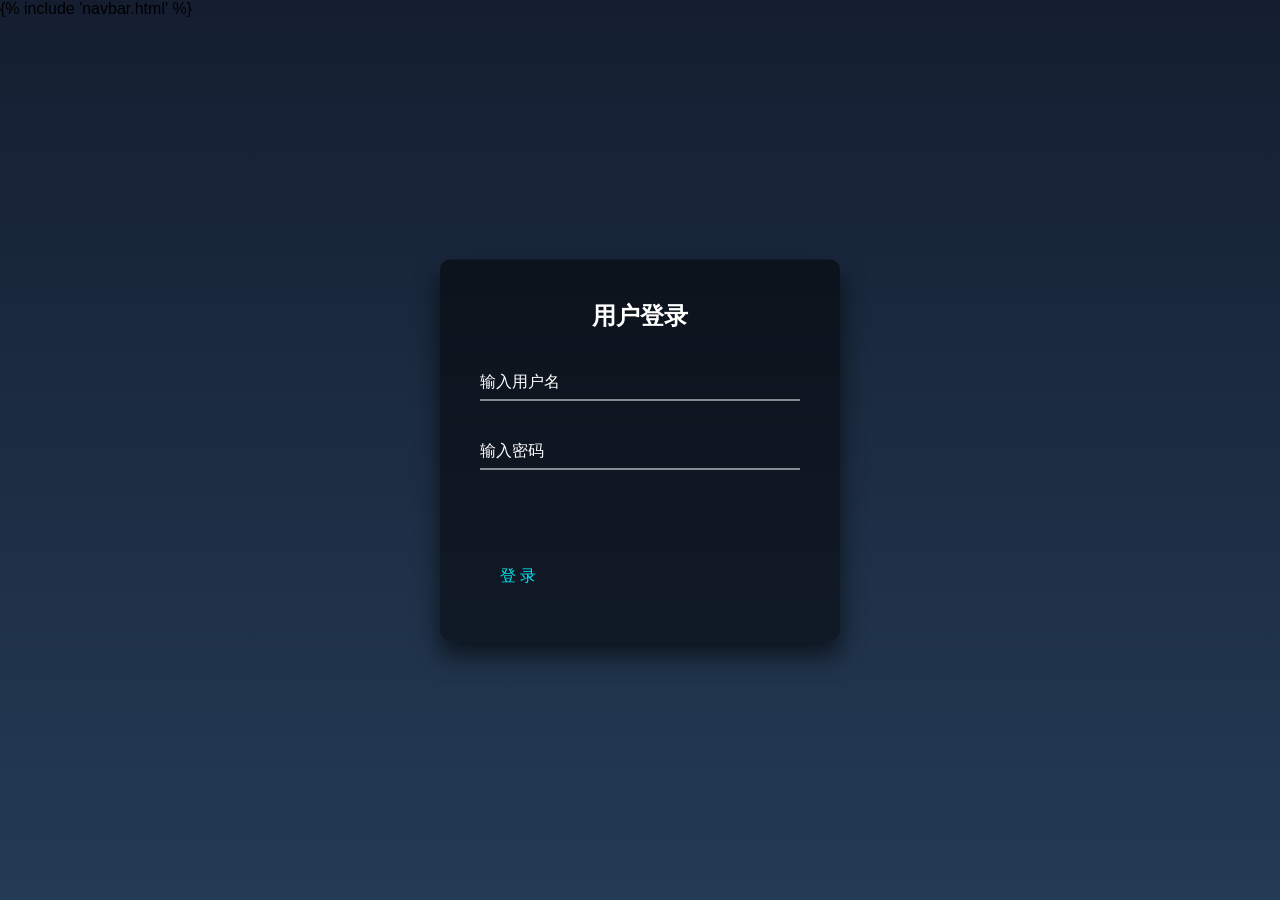
<file: templates/login.html>
<!DOCTYPE html>
{% include 'navbar.html' %}
<html lang="zh">
<head>
  <meta charset="UTF-8">
  <meta name="viewport" content="width=device-width, initial-scale=1.0">
  <title>用户登录</title>
  <style>
    html {
      height: 100%;
    }
    body {
      margin: 0;
      padding: 0;
      font-family: sans-serif;
      background: linear-gradient(#141e30, #243b55);
    }
    /* 登录框整体入场动画：从上方偏高位置淡入并缩放 */
    @keyframes loginContainerAnim {
      from {
        opacity: 0;
        transform: translate(-50%, -60%) scale(0.8);
      }
      to {
        opacity: 1;
        transform: translate(-50%, -50%) scale(1);
      }
    }
    .my-login-box {
      position: absolute;
      top: 50%;
      left: 50%;
      width: 400px;
      padding: 40px;
      transform: translate(-50%, -50%);
      background: rgba(0, 0, 0, 0.5);
      box-sizing: border-box;
      box-shadow: 0 15px 25px rgba(0, 0, 0, 0.6);
      border-radius: 10px;
      animation: loginContainerAnim 1s ease-out forwards;
    }
    .my-login-box h2 {
      margin: 0 0 30px;
      padding: 0;
      color: #fff;
      text-align: center;
    }
    .my-login-box .user-box {
      position: relative;
    }
    .my-login-box .user-box input {
      width: 100%;
      padding: 10px 0;
      font-size: 16px;
      color: #fff;
      margin-bottom: 30px;
      border: none;
      border-bottom: 1px solid #fff;
      outline: none;
      background: transparent;
    }
    .my-login-box .user-box label {
      position: absolute;
      top: 0;
      left: 0;
      padding: 10px 0;
      font-size: 16px;
      color: #fff;
      pointer-events: none;
      transition: 0.5s;
    }
    .my-login-box .user-box input:focus ~ label,
    .my-login-box .user-box input:valid ~ label {
      top: -30px;
      left: 0;
      color: #03e9f4;
      font-size: 12px;
    }
    .my-login-box form a {
      position: relative;
      display: inline-block;
      padding: 10px 20px;
      color: #03e9f4;
      font-size: 16px;
      text-decoration: none;
      text-transform: uppercase;
      overflow: hidden;
      transition: 0.5s;
      margin-top: 40px;
      letter-spacing: 4px;
    }
    .my-login-box a:hover {
      background: #03e9f4;
      color: #fff;
      border-radius: 5px;
      box-shadow: 0 0 5px #03e9f4, 0 0 25px #03e9f4, 0 0 50px #03e9f4, 0 0 100px #03e9f4;
    }
    .my-login-box a span {
      position: absolute;
      display: block;
    }
    .my-login-box a span:nth-child(1) {
      top: 0;
      left: -100%;
      width: 100%;
      height: 2px;
      background: linear-gradient(90deg, transparent, #03e9f4);
      animation: btn-anim1 1s linear infinite;
    }
    @keyframes btn-anim1 {
      0% {
        left: -100%;
      }
      50%, 100% {
        left: 100%;
      }
    }
    .my-login-box a span:nth-child(2) {
      top: -100%;
      right: 0;
      width: 2px;
      height: 100%;
      background: linear-gradient(180deg, transparent, #03e9f4);
      animation: btn-anim2 1s linear infinite;
      animation-delay: 0.25s;
    }
    @keyframes btn-anim2 {
      0% {
        top: -100%;
      }
      50%, 100% {
        top: 100%;
      }
    }
    .my-login-box a span:nth-child(3) {
      bottom: 0;
      right: -100%;
      width: 100%;
      height: 2px;
      background: linear-gradient(270deg, transparent, #03e9f4);
      animation: btn-anim3 1s linear infinite;
      animation-delay: 0.5s;
    }
    @keyframes btn-anim3 {
      0% {
        right: -100%;
      }
      50%, 100% {
        right: 100%;
      }
    }
    .my-login-box a span:nth-child(4) {
      bottom: -100%;
      left: 0;
      width: 2px;
      height: 100%;
      background: linear-gradient(360deg, transparent, #03e9f4);
      animation: btn-anim4 1s linear infinite;
      animation-delay: 0.75s;
    }
    @keyframes btn-anim4 {
      0% {
        bottom: -100%;
      }
      50%, 100% {
        bottom: 100%;
      }
    }
  </style>
</head>
<body>
    <div class="my-login-box">
        <h2>用户登录</h2>
        <div class="user-box">
            <input type="text" id="username" required>
            <label for="username">输入用户名</label>
        </div>
        <div class="user-box">
            <input type="password" id="password" required>
            <label for="password">输入密码</label>
        </div>
        <p id="result" style="text-align: center;"></p>
        <form onsubmit="event.preventDefault(); login();">
            <a href="javascript:void(0)" onclick="login()">
                登录
                <span></span>
                <span></span>
                <span></span>
                <span></span>
            </a>
        </form>
    </div>
    <script>
        async function login() {
            const username = document.getElementById("username").value.trim();
            const password = document.getElementById("password").value.trim();

            if (!username || !password) {
                document.getElementById("result").innerText = "❌ 请填写用户名和密码！";
                return;
            }

            const response = await fetch("/login_api", {
                method: "POST",
                headers: { "Content-Type": "application/json" },
                body: JSON.stringify({ username, password })
            });

            const data = await response.json();
            document.getElementById("result").innerText = data.message;

            if (response.status === 200) {
                setTimeout(() => { window.location.href = "/search"; }, 2000);
            }
        }
    </script>
</body>
</html>
</file>
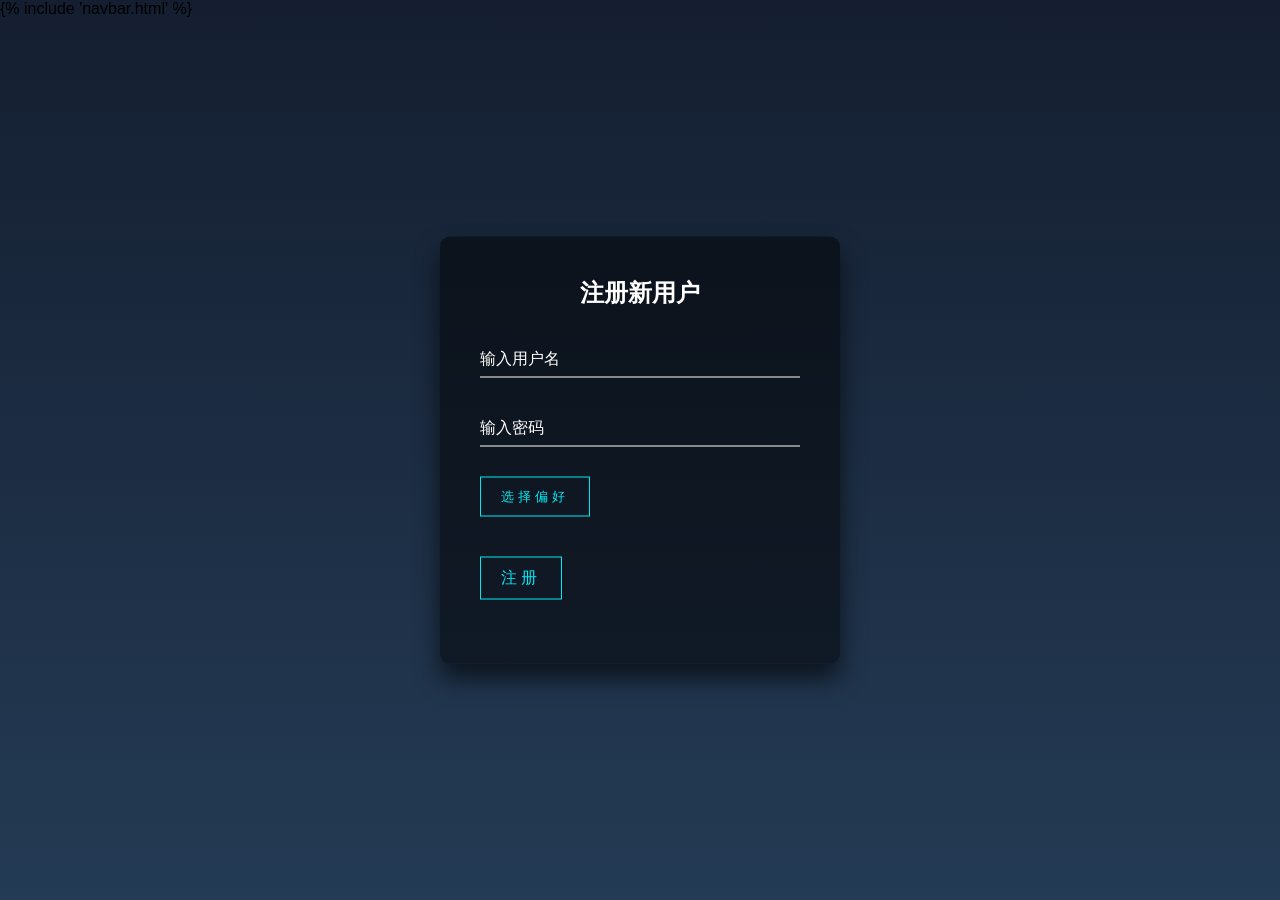
<file: templates/register.html>
<!DOCTYPE html>
{% include 'navbar.html' %}
<html lang="zh">
<head>
  <meta charset="UTF-8">
  <meta name="viewport" content="width=device-width, initial-scale=1.0">
  <title>用户注册</title>
  <style>
    html {
      height: 100%;
    }
    body {
      margin: 0;
      padding: 0;
      font-family: sans-serif;
      background: linear-gradient(#141e30, #243b55);
    }
    /* 注册框入场动画：从上方稍偏位置飞入并缩放 */
    @keyframes registerContainerAnim {
      from {
        opacity: 0;
        transform: translate(-50%, -60%) scale(0.8);
      }
      to {
        opacity: 1;
        transform: translate(-50%, -50%) scale(1);
      }
    }
    /* Modal 弹窗动画：淡入并缩放 */
    @keyframes modalFadeIn {
      from {
        opacity: 0;
        transform: scale(0.9);
      }
      to {
        opacity: 1;
        transform: scale(1);
      }
    }
    .my-login-box {
      position: absolute;
      top: 50%;
      left: 50%;
      width: 400px;
      padding: 40px;
      transform: translate(-50%, -50%);
      background: rgba(0, 0, 0, 0.5);
      box-sizing: border-box;
      box-shadow: 0 15px 25px rgba(0, 0, 0, 0.6);
      border-radius: 10px;
      color: #fff;
      animation: registerContainerAnim 1s ease-out forwards;
    }
    .my-login-box h2 {
      margin: 0 0 30px;
      padding: 0;
      text-align: center;
    }
    .user-box {
      position: relative;
      margin-bottom: 30px;
    }
    .user-box input {
      width: 100%;
      padding: 10px 0;
      font-size: 16px;
      color: #fff;
      border: none;
      border-bottom: 1px solid #fff;
      background: transparent;
      outline: none;
    }
    .user-box label {
      position: absolute;
      top: 0;
      left: 0;
      padding: 10px 0;
      font-size: 16px;
      color: #fff;
      pointer-events: none;
      transition: 0.5s;
    }
    .user-box input:focus ~ label,
    .user-box input:valid ~ label {
      top: -30px;
      left: 0;
      color: #03e9f4;
      font-size: 12px;
    }
    button,
    .my-login-box form a {
      background: none;
      border: 1px solid #03e9f4;
      color: #03e9f4;
      padding: 10px 20px;
      cursor: pointer;
      text-decoration: none;
      text-transform: uppercase;
      letter-spacing: 4px;
      transition: 0.5s;
      display: inline-block;
      margin-bottom: 20px;
      position: relative;
      overflow: hidden;
    }
    button:hover,
    .my-login-box form a:hover {
      background: #03e9f4;
      color: #fff;
      border-radius: 5px;
      box-shadow: 0 0 5px #03e9f4, 0 0 25px #03e9f4, 0 0 50px #03e9f4, 0 0 100px #03e9f4;
    }
    /* 跑马灯效果 */
    .my-login-box form a span {
      position: absolute;
      display: block;
    }
    .my-login-box form a span:nth-child(1) {
      top: 0;
      left: -100%;
      width: 100%;
      height: 2px;
      background: linear-gradient(90deg, transparent, #03e9f4);
      animation: btn-anim1 1s linear infinite;
    }
    @keyframes btn-anim1 {
      0% { left: -100%; }
      50%, 100% { left: 100%; }
    }
    .my-login-box form a span:nth-child(2) {
      top: -100%;
      right: 0;
      width: 2px;
      height: 100%;
      background: linear-gradient(180deg, transparent, #03e9f4);
      animation: btn-anim2 1s linear infinite;
      animation-delay: 0.25s;
    }
    @keyframes btn-anim2 {
      0% { top: -100%; }
      50%, 100% { top: 100%; }
    }
    .my-login-box form a span:nth-child(3) {
      bottom: 0;
      right: -100%;
      width: 100%;
      height: 2px;
      background: linear-gradient(270deg, transparent, #03e9f4);
      animation: btn-anim3 1s linear infinite;
      animation-delay: 0.5s;
    }
    @keyframes btn-anim3 {
      0% { right: -100%; }
      50%, 100% { right: 100%; }
    }
    .my-login-box form a span:nth-child(4) {
      bottom: -100%;
      left: 0;
      width: 2px;
      height: 100%;
      background: linear-gradient(360deg, transparent, #03e9f4);
      animation: btn-anim4 1s linear infinite;
      animation-delay: 0.75s;
    }
    @keyframes btn-anim4 {
      0% { bottom: -100%; }
      50%, 100% { bottom: 100%; }
    }
    /* 显示已选偏好 */
    #selectedPreferences {
      text-align: center;
      color: #03e9f4;
      margin-bottom: 20px;
    }
    /* Modal 弹窗样式 */
    .modal {
      display: none;
      position: fixed;
      z-index: 1000;
      left: 0;
      top: 0;
      width: 100%;
      height: 100%;
      overflow: auto;
      background-color: rgba(0, 0, 0, 0.7);
    }
    .modal-content {
      background-color: #141e30;
      margin: 5% auto;
      padding: 20px;
      border: 1px solid #03e9f4;
      width: 90%;
      max-width: 600px;
      border-radius: 10px;
      color: #fff;
      animation: modalFadeIn 0.5s ease-out forwards;
    }
    .modal-header {
      text-align: center;
      margin-bottom: 20px;
    }
    .modal-header h3 {
      margin: 0;
    }
    .bubble-container {
      display: flex;
      flex-wrap: wrap;
      justify-content: center;
      gap: 15px;
      margin-bottom: 20px;
    }
    .bubble {
      width: 80px;
      height: 80px;
      border: 2px solid #03e9f4;
      border-radius: 50%;
      display: flex;
      align-items: center;
      justify-content: center;
      cursor: pointer;
      position: relative;
      font-size: 14px;
      transition: background 0.3s;
      user-select: none;
    }
    .bubble.selected {
      background-color: #03e9f4;
      color: #141e30;
    }
    .bubble .checkmark {
      display: none;
      position: absolute;
      top: 5px;
      right: 5px;
      font-size: 18px;
      color: #141e30;
    }
    .bubble.selected .checkmark {
      display: block;
    }
    /* 新增偏好输入区域 */
    .new-preference-input {
      display: flex;
      justify-content: center;
      gap: 10px;
      margin-bottom: 20px;
    }
    .new-preference-input input {
      padding: 8px;
      font-size: 14px;
      border: 1px solid #03e9f4;
      border-radius: 5px;
      background: transparent;
      color: #fff;
      outline: none;
    }
    .new-preference-input button {
      padding: 8px 12px;
      border: none;
      background: #03e9f4;
      color: #141e30;
      border-radius: 5px;
      cursor: pointer;
      font-size: 14px;
    }
    .modal-footer {
      text-align: center;
      margin-top: 20px;
    }
    .modal-footer button {
      padding: 10px 20px;
      border: none;
      background: #03e9f4;
      color: #141e30;
      border-radius: 5px;
      cursor: pointer;
      font-size: 16px;
    }
    /* Modal 动画关键帧 */
    @keyframes modalFadeIn {
      from { opacity: 0; transform: scale(0.9); }
      to { opacity: 1; transform: scale(1); }
    }
  </style>
</head>
<body>
  <div class="my-login-box">
    <h2>注册新用户</h2>
    <div class="user-box">
      <input type="text" id="username" required>
      <label for="username">输入用户名</label>
    </div>
    <div class="user-box">
      <input type="password" id="password" required>
      <label for="password">输入密码</label>
    </div>
    <!-- 按钮点击后弹出偏好选择弹窗 -->
    <button onclick="openModal()">选择偏好</button>
    <!-- 显示已选择的偏好 -->
    <p id="selectedPreferences"></p>
    <p id="result" style="text-align: center; color: #03e9f4;"></p>
    <form onsubmit="event.preventDefault(); register();">
      <a href="javascript:void(0)" onclick="register()">
        注册
        <span></span>
        <span></span>
        <span></span>
        <span></span>
      </a>
    </form>
  </div>

  <!-- 偏好选择弹窗 -->
  <div id="preferenceModal" class="modal">
    <div class="modal-content">
      <div class="modal-header">
        <h3>选择你的偏好</h3>
      </div>
      <div class="bubble-container" id="bubbleContainer">
        <!-- 预设偏好气泡 -->
        <div class="bubble" data-value="历史" onclick="toggleBubble(this)">
          历史
          <span class="checkmark">✔</span>
        </div>
        <div class="bubble" data-value="文化" onclick="toggleBubble(this)">
          文化
          <span class="checkmark">✔</span>
        </div>
        <div class="bubble" data-value="美食" onclick="toggleBubble(this)">
          美食
          <span class="checkmark">✔</span>
        </div>
        <div class="bubble" data-value="自然" onclick="toggleBubble(this)">
          自然
          <span class="checkmark">✔</span>
        </div>
      </div>
      <!-- 新增偏好输入区域 -->
      <div class="new-preference-input">
        <input type="text" id="newPreferenceModal" placeholder="添加新偏好">
        <button type="button" onclick="addNewPreference()">添加偏好</button>
      </div>
      <div class="modal-footer">
        <button onclick="savePreferences()">确认选择</button>
      </div>
    </div>
  </div>

  <script>
    // 用于存储用户选择的偏好
    let selectedPreferencesArray = [];

    function openModal() {
      document.getElementById('preferenceModal').style.display = 'block';
    }

    function closeModal() {
      document.getElementById('preferenceModal').style.display = 'none';
    }

    // 切换气泡的选择状态，并更新选择列表
    function toggleBubble(element) {
      const value = element.getAttribute('data-value');
      if (element.classList.contains('selected')) {
        element.classList.remove('selected');
        selectedPreferencesArray = selectedPreferencesArray.filter(item => item !== value);
      } else {
        element.classList.add('selected');
        selectedPreferencesArray.push(value);
      }
    }

    // 新增偏好：在弹窗中添加新的气泡
    function addNewPreference() {
      const input = document.getElementById('newPreferenceModal');
      const newPref = input.value.trim();
      if (!newPref) return;
      // 检查是否已存在同名气泡
      const existingBubbles = document.querySelectorAll('.bubble');
      for (const bubble of existingBubbles) {
        if (bubble.getAttribute('data-value') === newPref) {
          // 如果已经存在则自动选择
          if (!bubble.classList.contains('selected')) {
            toggleBubble(bubble);
          }
          input.value = '';
          return;
        }
      }
      // 创建新的气泡
      const bubbleContainer = document.getElementById('bubbleContainer');
      const newBubble = document.createElement('div');
      newBubble.className = 'bubble selected';
      newBubble.setAttribute('data-value', newPref);
      newBubble.setAttribute('onclick', 'toggleBubble(this)');
      newBubble.innerHTML = `${newPref}<span class="checkmark">✔</span>`;
      bubbleContainer.appendChild(newBubble);
      selectedPreferencesArray.push(newPref);
      input.value = '';
    }

    // 保存偏好设置并更新主页面显示
    function savePreferences() {
      document.getElementById('selectedPreferences').innerText = "已选择: " + selectedPreferencesArray.join(', ');
      closeModal();
    }

    // 注册表单提交处理函数
    async function register() {
      const username = document.getElementById("username").value.trim();
      const password = document.getElementById("password").value.trim();

      if (!username || !password || selectedPreferencesArray.length === 0) {
        document.getElementById("result").innerText = "❌ 请填写所有字段并选择至少一个偏好！";
        return;
      }

      const response = await fetch("/register_api", {
        method: "POST",
        headers: { "Content-Type": "application/json" },
        body: JSON.stringify({ username, password, preferences: selectedPreferencesArray })
      });

      const data = await response.json();
      document.getElementById("result").innerText = data.message;

      if (response.status === 201) {
        setTimeout(() => { window.location.href = "/login"; }, 2000);
      }
    }
  </script>
</body>
</html>
</file>
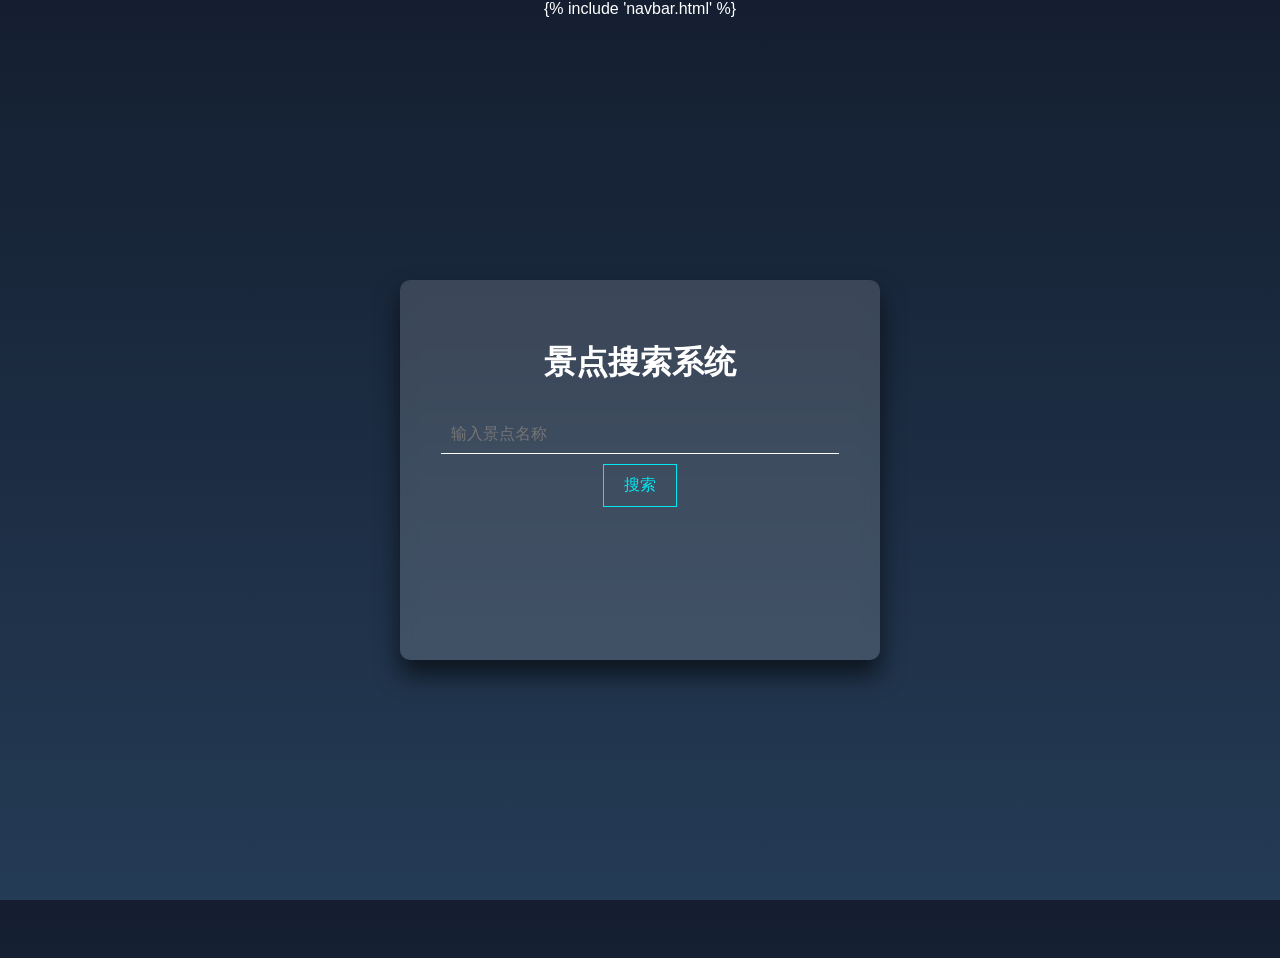
<file: templates/search.html>
<!DOCTYPE html>
{% include 'navbar.html' %}
<html lang="zh">
<head>
  <meta charset="UTF-8">
  <meta name="viewport" content="width=device-width, initial-scale=1.0">
  <title>景点搜索</title>
  <style>
    html, body {
      height: 100%;
      margin: 0;
      padding: 0;
      font-family: Arial, sans-serif;
      background: linear-gradient(#141e30, #243b55);
      color: #fff;
      text-align: center;
    }
    /* 外部容器，使页面内容进入文档流，允许滚动 */
    .page-wrapper {
      min-height: 100%;
      padding-bottom: 40px; /* 给底部留空 */
    }
    /* 搜索栏容器 */
    .search-container {
      width: 400px;
      padding: 40px;
      transition: all 0.5s ease;
      background: rgba(255, 255, 255, 0.15);
      box-shadow: 0 15px 25px rgba(0, 0, 0, 0.6);
      border-radius: 10px;
      backdrop-filter: blur(8px);
      -webkit-backdrop-filter: blur(8px);
      margin: 20px auto;
      animation: fadeIn 1s ease-out forwards;
    }
    /* 初始状态：绝对居中 */
    .centered {
      position: absolute;
      top: 50%;
      left: 50%;
      transform: translate(-50%, -50%);
      height: 300px;
    }
    /* 搜索结果出现后：普通布局 */
    .moved {
      position: static;
      transform: none;
      margin: 20px auto;
      height: auto;
    }
    .search-container h1 {
      margin-bottom: 20px;
    }
    .search-container input {
      width: calc(100% - 22px);
      padding: 10px;
      font-size: 16px;
      border: none;
      border-bottom: 1px solid #fff;
      background: transparent;
      color: #fff;
      margin: 10px 0;
    }
    /* 搜索按钮带跑马灯效果 */
    #search-btn {
      position: relative;
      padding: 10px 20px;
      font-size: 16px;
      border: 1px solid #03e9f4;
      background: transparent;
      color: #03e9f4;
      cursor: pointer;
      transition: 0.3s;
      overflow: hidden;
    }
    #search-btn:hover {
      background: #03e9f4;
      color: #fff;
    }
    #search-btn span {
      position: absolute;
      display: block;
    }
    #search-btn span:nth-child(1) {
      top: 0;
      left: -100%;
      width: 100%;
      height: 2px;
      background: linear-gradient(90deg, transparent, #03e9f4);
      animation: btn-anim1 1s linear infinite;
    }
    @keyframes btn-anim1 {
      0% { left: -100%; }
      50%, 100% { left: 100%; }
    }
    #search-btn span:nth-child(2) {
      top: -100%;
      right: 0;
      width: 2px;
      height: 100%;
      background: linear-gradient(180deg, transparent, #03e9f4);
      animation: btn-anim2 1s linear infinite;
      animation-delay: 0.25s;
    }
    @keyframes btn-anim2 {
      0% { top: -100%; }
      50%, 100% { top: 100%; }
    }
    #search-btn span:nth-child(3) {
      bottom: 0;
      right: -100%;
      width: 100%;
      height: 2px;
      background: linear-gradient(270deg, transparent, #03e9f4);
      animation: btn-anim3 1s linear infinite;
      animation-delay: 0.5s;
    }
    @keyframes btn-anim3 {
      0% { right: -100%; }
      50%, 100% { right: 100%; }
    }
    #search-btn span:nth-child(4) {
      bottom: -100%;
      left: 0;
      width: 2px;
      height: 100%;
      background: linear-gradient(360deg, transparent, #03e9f4);
      animation: btn-anim4 1s linear infinite;
      animation-delay: 0.75s;
    }
    @keyframes btn-anim4 {
      0% { bottom: -100%; }
      50%, 100% { bottom: 100%; }
    }
    /* 搜索结果区域 */
    .results-container, .recommendations {
      margin: 20px auto;
      width: 60%;
      text-align: left;
      /* 淡入向上动画 */
      animation: fadeInUp 0.5s ease-out forwards;
    }
    .results-container h2, .recommendations h2 {
      margin-bottom: 15px;
    }
    /* 景点卡片 */
    .spot-card {
      display: flex;
      align-items: center;
      background: rgba(255, 255, 255, 0.1);
      padding: 15px;
      border-radius: 8px;
      box-shadow: 0 0 10px rgba(0, 0, 0, 0.1);
      margin-bottom: 10px;
      cursor: pointer;
      transition: background 0.3s;
      animation: fadeInUp 0.5s ease-out forwards;
    }
    .spot-card:hover {
      background: rgba(255, 255, 255, 0.2);
    }
    .spot-card img {
      width: 100px;
      height: 80px;
      border-radius: 5px;
      margin-right: 15px;
    }
    .spot-info {
      flex: 1;
    }
    .spot-name {
      font-size: 18px;
      font-weight: bold;
      color: #03e9f4;
    }
    .spot-score {
      font-size: 14px;
      color: #FF5733;
    }
    /* 链接样式 */
    a.spot-link {
      text-decoration: none;
      color: inherit;
    }
    /* 初始时隐藏个性化推荐区域 */
    .recommendations {
      display: none;
    }
    /* 淡入向上动画关键帧 */
    @keyframes fadeInUp {
      from {
        opacity: 0;
        transform: translateY(20px);
      }
      to {
        opacity: 1;
        transform: translateY(0);
      }
    }
  </style>
</head>
<body>
  <div class="page-wrapper">
    <!-- 搜索栏容器 -->
    <div id="search-container" class="search-container centered">
      <h1>景点搜索系统</h1>
      <input type="text" id="poiName" placeholder="输入景点名称">
      <button id="search-btn" onclick="searchSpot()">搜索
        <span></span>
        <span></span>
        <span></span>
        <span></span>
      </button>
    </div>

    <!-- 搜索结果区域 -->
    <div class="results-container" id="search-result" style="display: none;">
      <h2>🔍 搜索结果</h2>
      <div id="search-output"></div>
    </div>

    <!-- 个性化推荐区域 -->
    <div class="recommendations" id="recommendations">
      <h2>🌟 你的个性化推荐</h2>
      <div id="recommendation-output"></div>
    </div>
  </div>

  <script>
    // 解析 URL 查询参数
    function getQueryParams() {
      const params = {};
      const queryString = window.location.search.slice(1);
      queryString.split('&').forEach(pair => {
        const [key, value] = pair.split('=');
        if (key) {
          params[decodeURIComponent(key)] = decodeURIComponent(value || '');
        }
      });
      return params;
    }

    async function searchSpot() {
      const user_id = "UserA";  // 假设已登录用户
      const poiName = document.getElementById("poiName").value.trim();
      if (!poiName) {
        alert("❌ 请输入景点名称！");
        return;
      }
      const response = await fetch("/search_api", {
        method: "POST",
        headers: { "Content-Type": "application/json" },
        body: JSON.stringify({ user_id, poiName })
      });
      const data = await response.json();
      updateSearchResult(data.spots);
      updateRecommendations(data.recommendations);
      // 如果有搜索结果，则将搜索栏切换为 moved 状态
      if (data.spots && data.spots.length > 0) {
        const searchContainer = document.getElementById("search-container");
        searchContainer.classList.remove("centered");
        searchContainer.classList.add("moved");
      }
    }

    function updateSearchResult(spots) {
      const searchDiv = document.getElementById("search-result");
      const outputDiv = document.getElementById("search-output");
      outputDiv.innerHTML = "";
      if (spots && spots.length > 0) {
        spots.forEach(spot => {
          outputDiv.innerHTML += `
            <a class="spot-link" href="/attraction/${spot.id}">
              <div class="spot-card">
                <img src="${spot.image || 'default.jpg'}" alt="${spot.name}">
                <div class="spot-info">
                  <div class="spot-name">${spot.name}</div>
                  <div class="spot-score">评分: ⭐${spot.score}</div>
                </div>
              </div>
            </a>
          `;
        });
      } else {
        outputDiv.innerHTML = "<p>❌ 未找到相关景点</p>";
      }
      searchDiv.style.display = "block";
    }

    function updateRecommendations(recommendations) {
      const recommendationDiv = document.getElementById("recommendation-output");
      if (recommendations && recommendations.length > 0) {
        document.getElementById("recommendations").style.display = "block";
        recommendationDiv.innerHTML = "";
        recommendations.forEach(spot => {
          recommendationDiv.innerHTML += `
            <a class="spot-link" href="/search?autoSearch=1&poiName=${encodeURIComponent(spot.name)}" target="_blank">
              <div class="spot-card">
                <img src="${spot.image || 'default.jpg'}" alt="${spot.name}">
                <div class="spot-info">
                  <div class="spot-name">${spot.name}</div>
                  <div class="spot-score">评分: ⭐${spot.score}</div>
                </div>
              </div>
            </a>
          `;
        });
      } else {
        document.getElementById("recommendations").style.display = "none";
      }
    }

    // 页面加载时，检查 URL 参数，若 autoSearch=1 且 poiName 存在，则自动填充搜索框并调用搜索
    window.onload = function() {
      const params = getQueryParams();
      if (params.autoSearch === "1" && params.poiName) {
        document.getElementById("poiName").value = params.poiName;
        searchSpot();
      }
    }
  </script>

</body>
</html>
</file>
